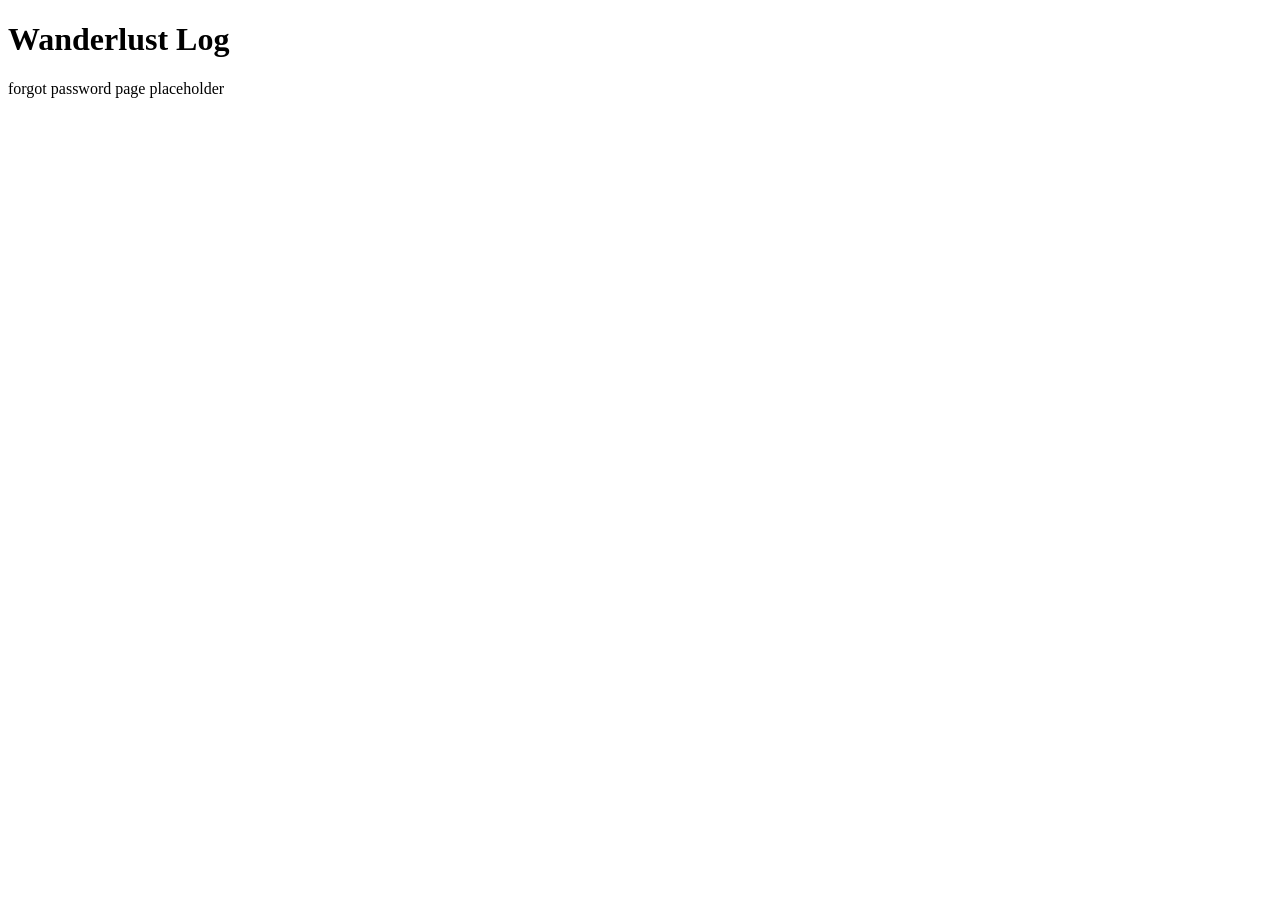
<file: trips/templates/trips/forgot_password.html>
<!DOCTYPE html>
<html lang="en">
    <head>
        <meta charset="UTF-8">
        <meta name="viewport" content="width=device-width, initial-scale=1.0">
        <title>Wanderlust Log</title>
    </head>
    <body>
        <h1>Wanderlust Log</h1>
        <p>forgot password page placeholder</p>
    </body>
</html>
</file>
